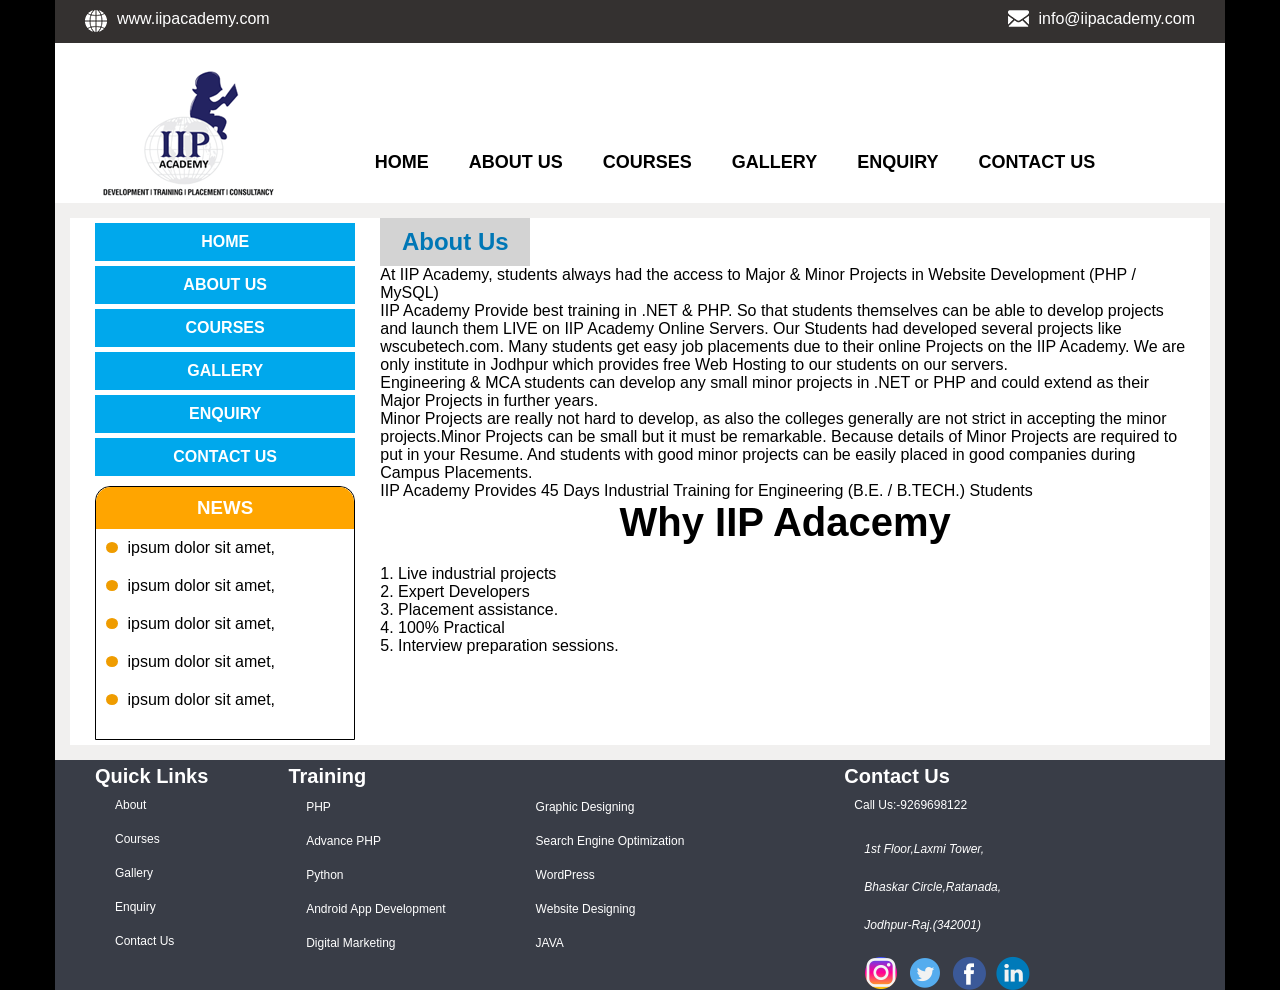
<file: about.html>
<html>
	<head>
		<title>iip project</title>
		<link rel="stylesheet" href="style1.css">
	</head>
	<body>
		<main>
			<div class="headertop">
				<div class="weblink">
					<figure>
						<img src="images/web.png">
					</figure>
					<a href="https://www.wscubetech.com/" title="WsCubeTech" target="_blank">www.iipacademy.com</a>
				</div>
				<div class="email">
				<figure>
					<img src="images/INFO.png">
				</figure>
				<a href="mailto:info@iipacademy.com"> info@iipacademy.com</a>
				
			</div>
		</div>
			<header>
				<figure>
					<img src="images/logo.png">
				</figure>
				<nav>
					<ul>
						<li><a href="index.html" title="home">HOME</li>
						<li><a href="about.html" title="about us">ABOUT US</li>
                        <li><a href="courses.html" title="courses">COURSES</li>
                        <li><a href="gallery.html" title="gallery">GALLERY</li>
                        <li><a href="enquiry.html" title="enquiry">ENQUIRY</li>
                        <li><a href="contact us.html" title="contact us">CONTACT US</li>	
					</ul>
				</nav>
			</header>
			<div class="banner">
				<div class="bannerrow">
					<aside>
						<div class="leftmenu">
							<ul>
						<li><a href="index.html" title="home">HOME</a></li>
						<li><a href="about.html" title="about us">ABOUT US</a></li>
                        <li><a href="courses.html" title="courses">COURSES</a></li>
                        <li><a href="gallery.html" title="gallery">GALLERY</a></li>
                        <li><a href="enquiry.html" title="enquiry">ENQUIRY</a></li>
                        <li><a href="contact.html" title="contact us">CONTACT US</a></li>	
					</ul>
						</div>
						<div class="news">
							<h3>NEWS</h3>
							<ul>
							<li> <img src="images/dot.jpg">   ipsum dolor sit amet,</li>
							
							<li> <img src="images/dot.jpg">   ipsum dolor sit amet,</li>
							
							<li> <img src="images/dot.jpg">   ipsum dolor sit amet,</li>
							
							<li> <img src="images/dot.jpg">   ipsum dolor sit amet,</li>
							
							<li> <img src="images/dot.jpg">   ipsum dolor sit amet,</li>
						</ul>
						</div>
					</aside>
					<div class="banneright">
						<h2>About Us</h2>
						<p>At IIP Academy, students always had the access to Major & Minor Projects in Website Development (PHP / MySQL)</p> 

 						<p> IIP Academy Provide best training in .NET & PHP. So that students themselves can be able to develop projects and launch them LIVE on IIP Academy Online Servers. Our Students had developed several projects like wscubetech.com. Many students get easy job placements due to their online Projects on the IIP Academy. We are only institute in Jodhpur which provides free Web Hosting to our students on our servers.  </p>  

 						<p>Engineering & MCA students can develop any small minor projects in .NET or PHP and could extend as their Major Projects in further years. </p>  

 						<p> Minor Projects are really not hard to develop, as also the colleges generally are not strict in accepting the minor projects.Minor Projects can be small but it must be remarkable. Because details of Minor Projects are required to put in your Resume. And students with good minor projects can be easily placed in good companies during Campus Placements.  </p> 

 						<p>IIP Academy Provides 45 Days Industrial Training for Engineering (B.E. / B.TECH.) Students</p>

 						<p>
 							<h3 style="margin-bottom: 20px; ">Why IIP Adacemy</h3>	
 							<div>1. Live industrial projects</div>
							<div>2. Expert Developers</div>
							<div>3. Placement assistance.</div>
							<div>4. 100% Practical</div>
							<div>5. Interview preparation sessions.</div>
 						</p>	

					</div>
					
					</div>
			</div>
			<div class="footer">
				
				<div class="ql">
					<h3>Quick Links</h3>
					<ul>
						<li>About</li>
						<li>Courses</li>
						<li>Gallery</li>
						<li>Enquiry</li>
						<li>Contact Us</li>

					</ul>
				</div>
				<div>
				<div class="training">
					<h3>Training</h3>
					<div class="list">
					<ul>
						<li>PHP</li>
						<li>Advance PHP</li>
						<li>Python</li>
						<li>Android App Development</li>
						<li>Digital Marketing</li>
					</ul>
					<ul>
						<li>Graphic Designing</li>
						<li>Search Engine Optimization</li>
						<li>WordPress</li>
						<li>Website Designing</li>
						<li>JAVA</li>
					</ul>
				    </div>
				</div>
			    </div>
			    <div class="footer3">
			    	
			    	<h3>Contact Us</h3>
			    	<p>Call Us:-9269698122</p>
			    	<address>
			    		<p>1st Floor,Laxmi Tower,</p><br>
			    		<p>Bhaskar Circle,Ratanada,</p><br>
			    		<p>Jodhpur-Raj.(342001)</p><br>
			    	</address>
			    	<div class="bottomicons">
			    	<figure>
			    		<img src="images/instagram.png">
			    	</figure>
			    	<figure>
			    		<img src="images/twitter.png">
			    	</figure>
			    	<figure>
			    		<img src="images/facebook.png">
			    	</figure>
			    	<figure>
			    		<img src="images/linked-in.png">
			    	</figure>
			    </div>
			    </div>
			</div>
		</main>
	</body>
</html>
</file>
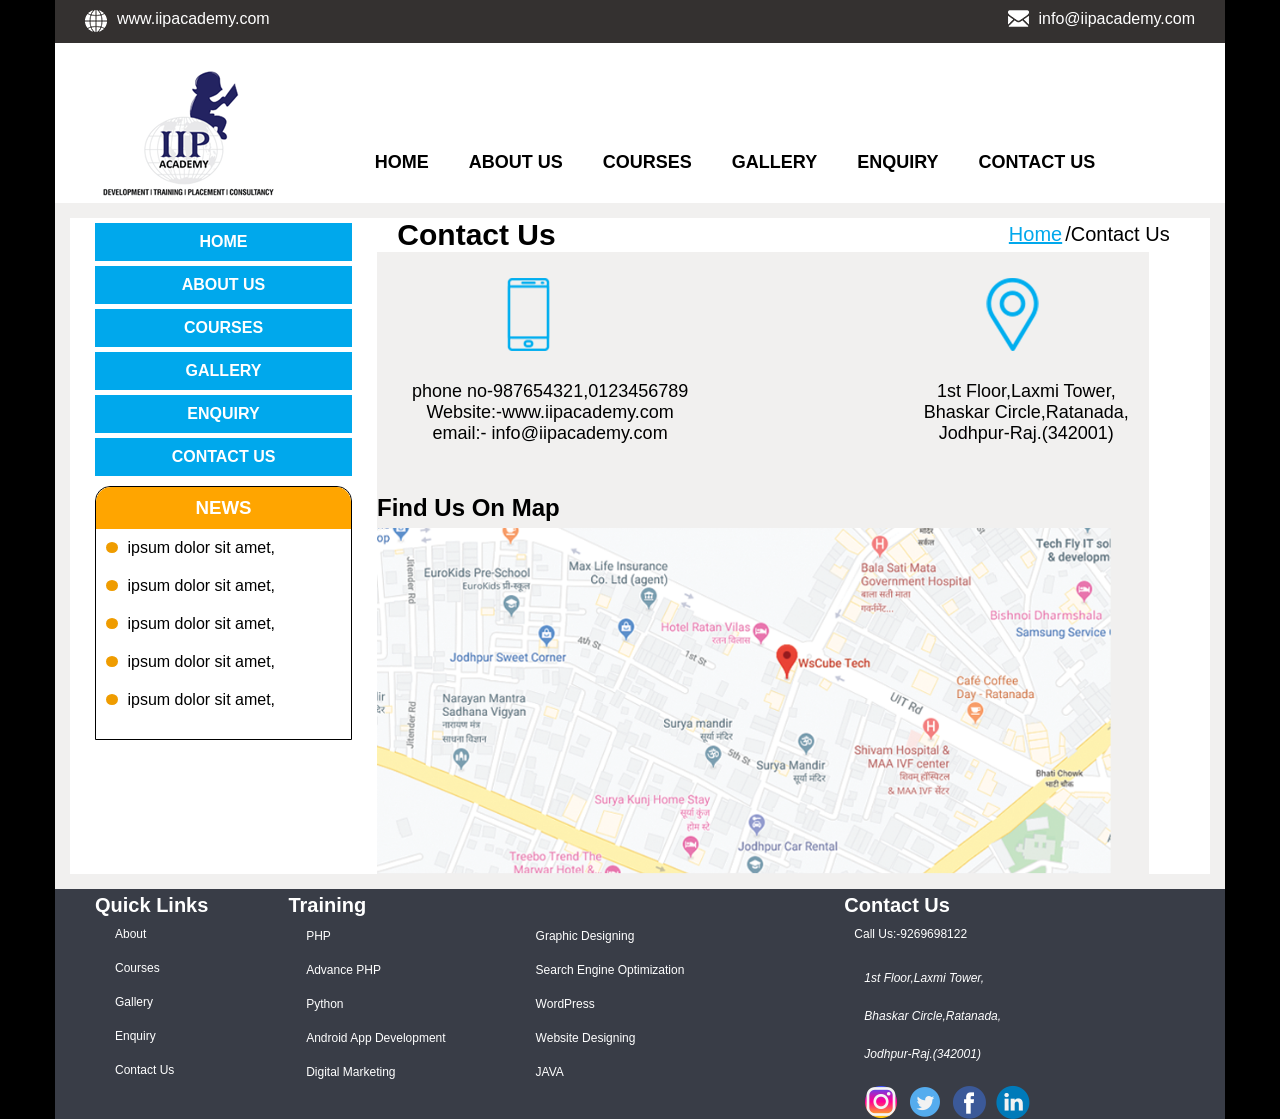
<file: contact us.html>
<html>
	<head>
		<title>iip project</title>
		<link rel="stylesheet" href="style1.css">
	</head>
	<body>
		<main>
			<div class="headertop">
				<div class="weblink">
					<figure>
						<img src="images/web.png">
					</figure>
					<a href="https://www.wscubetech.com/" title="WsCubeTech" target="_blank">www.iipacademy.com</a>
				</div>
				<div class="email">
				<figure>
					<img src="images/INFO.png">
				</figure>
				<a href="mailto:info@iipacademy.com"> info@iipacademy.com</a>
				
			</div>
		</div>
			<header>
				<figure>
					<img src="images/logo.png">
				</figure>
				<nav>
					<ul>
						<li><a href="index.html" title="home">HOME</li>
						<li><a href="about.html" title="about us">ABOUT US</li>
                        <li><a href="courses.html" title="courses">COURSES</li>
                        <li><a href="gallery.html" title="gallery">GALLERY</li>
                        <li><a href="enquiry.html" title="enquiry">ENQUIRY</li>
                        <li><a href="contact us.html" title="contact us">CONTACT US</li>	
					</ul>
				</nav>
			</header>
			<div class="banner">
				<div class="bannerrow">
					<aside>
						<div class="leftmenu">
							<ul>
						<li><a href="index.html" title="home">HOME</a></li>
						<li><a href="about.html" title="about us">ABOUT US</a></li>
                        <li><a href="courses.html" title="courses">COURSES</a></li>
                        <li><a href="gallery.html" title="gallery">GALLERY</a></li>
                        <li><a href="enquiry.html" title="enquiry">ENQUIRY</a></li>
                        <li><a href="contact.html" title="contact us">CONTACT US</a></li>	
					</ul>
						</div>
						<div class="news">
							<h3>NEWS</h3>
							<ul>
							<li> <img src="images/dot.jpg">   ipsum dolor sit amet,</li>
							
							<li> <img src="images/dot.jpg">   ipsum dolor sit amet,</li>
							
							<li> <img src="images/dot.jpg">   ipsum dolor sit amet,</li>
							
							<li> <img src="images/dot.jpg">   ipsum dolor sit amet,</li>
							
							<li> <img src="images/dot.jpg">   ipsum dolor sit amet,</li>
						    </ul>
						</div>
					</aside>
					<div class="bannerright">
						<div class="contacthead">
						<h2>Contact Us</h2>
						<p><a href="home.html">Home</a>/Contact Us</p>
						</div>
						<div class="address">
							<div class="phone">
								<figure class="img1">
									<img src="images/phone.png">
								</figure>
							    <figure class="img2">
							    	<img src="images/address-pin.png">
							    </figure>
							</div>
							
						</div>
						<div class="addpin">
							<div class="addpin1">
								<p>phone no-987654321,0123456789</p>
								<p>Website:-<a href="https://www.wscubetech.com/" title="WsCubeTech" target="_blank">www.iipacademy.com</a></p>
								<p>email:-<a href="mailto:info@iipacademy.com"> info@iipacademy.com</a></p>
							</div>
							<div class="addpin2">
							
			    		<p>1st Floor,Laxmi Tower,</p>
			    		<p>Bhaskar Circle,Ratanada,</p>
			    		<p>Jodhpur-Raj.(342001)</p>
			    	
							</div>
							</div>
							<div class="map">
								<h2>Find Us On Map</h2>
								<figure>
									<img src="images/map.png" width="95%">
								</figure>
							</div>
						</div>
						
       	            </div>
			</div>
			<div class="footer">
				
				<div class="ql">
					<h3>Quick Links</h3>
					<ul>
						<li>About</li>
						<li>Courses</li>
						<li>Gallery</li>
						<li>Enquiry</li>
						<li>Contact Us</li>

					</ul>
				</div>
				<div>
				<div class="training">
					<h3>Training</h3>
					<div class="list">
					<ul>
						<li>PHP</li>
						<li>Advance PHP</li>
						<li>Python</li>
						<li>Android App Development</li>
						<li>Digital Marketing</li>
					</ul>
					<ul>
						<li>Graphic Designing</li>
						<li>Search Engine Optimization</li>
						<li>WordPress</li>
						<li>Website Designing</li>
						<li>JAVA</li>
					</ul>
				    </div>
				</div>
			    </div>
			    <div class="footer3">
			    	
			    	<h3>Contact Us</h3>
			    	<p>Call Us:-9269698122</p>
			    	<address>
			    		<p>1st Floor,Laxmi Tower,</p><br>
			    		<p>Bhaskar Circle,Ratanada,</p><br>
			    		<p>Jodhpur-Raj.(342001)</p><br>
			    	</address>
			    	<div class="bottomicons">
			    	<figure>
			    		<img src="images/instagram.png">
			    	</figure>
			    	<figure>
			    		<img src="images/twitter.png">
			    	</figure>
			    	<figure>
			    		<img src="images/facebook.png">
			    	</figure>
			    	<figure>
			    		<img src="images/linked-in.png">
			    	</figure>
			    </div>
			    </div>
			</div>
		</main>
	</body>
</html>
</file>
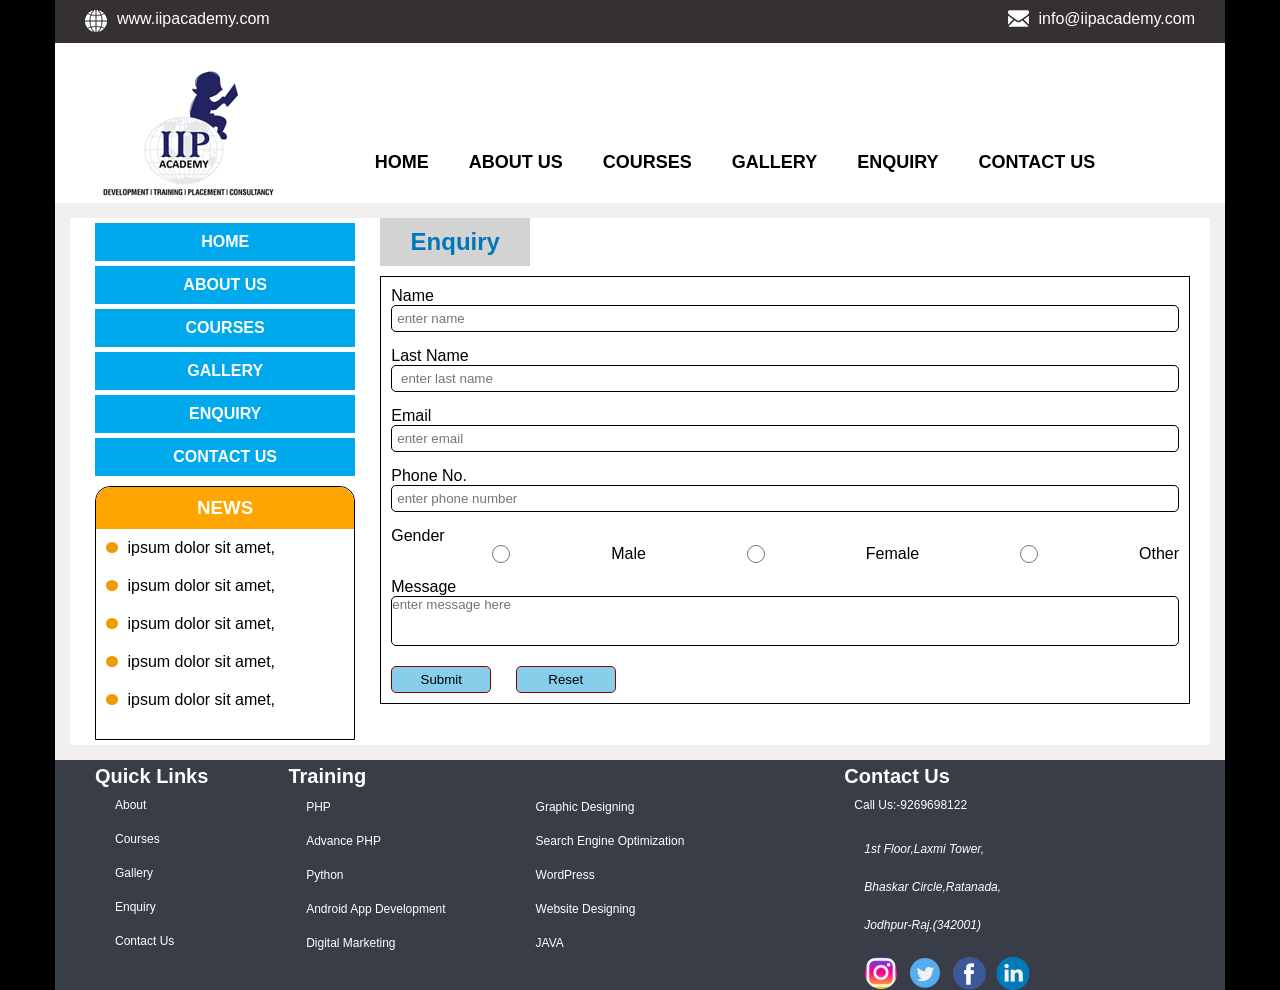
<file: enquiry.html>
<html>
	<head>
		<title>iip project</title>
		<link rel="stylesheet" href="style1.css">
	</head>
	<body>
		<main>
			<div class="headertop">
				<div class="weblink">
					<figure>
						<img src="images/web.png">
					</figure>
					<a href="https://www.wscubetech.com/" title="WsCubeTech" target="_blank">www.iipacademy.com</a>
				</div>
				<div class="email">
				<figure>
					<img src="images/INFO.png">
				</figure>
				<a href="mailto:info@iipacademy.com"> info@iipacademy.com</a>
				
			</div>
		</div>
			<header>
				<figure>
					<img src="images/logo.png">
				</figure>
				<nav>
					<ul>
						<li><a href="index.html" title="home">HOME</li>
						<li><a href="about.html" title="about us">ABOUT US</li>
                        <li><a href="courses.html" title="courses">COURSES</li>
                        <li><a href="gallery.html" title="gallery">GALLERY</li>
                        <li><a href="enquiry.html" title="enquiry">ENQUIRY</li>
                        <li><a href="contact us.html" title="contact us">CONTACT US</li>	
					</ul>
				</nav>
			</header>
			<div class="banner">
				<div class="bannerrow">
					<aside>
						<div class="leftmenu">
					    <ul>
						<li><a href="index.html" title="home">HOME</a></li>
						<li><a href="about.html" title="about us">ABOUT US</a></li>
                        <li><a href="courses.html" title="courses">COURSES</a></li>
                        <li><a href="gallery.html" title="gallery">GALLERY</a></li>
                        <li><a href="enquiry.html" title="enquiry">ENQUIRY</a></li>
                        <li><a href="contact.html" title="contact us">CONTACT US</a></li>	
					    </ul>
						</div>
						<div class="news">
							<h3>NEWS</h3>
							<ul>
							<li> <img src="images/dot.jpg">   ipsum dolor sit amet,</li>
							
							<li> <img src="images/dot.jpg">   ipsum dolor sit amet,</li>
							
							<li> <img src="images/dot.jpg">   ipsum dolor sit amet,</li>
							
							<li> <img src="images/dot.jpg">   ipsum dolor sit amet,</li>
							
							<li> <img src="images/dot.jpg">   ipsum dolor sit amet,</li>
						    </ul>
						</div>
					</aside>
				
				<div class="banneright">
					
					<h2>Enquiry</h2>
					
				<div class="enquiry">	
     		<form>
     			<div class="row">
     			<label>Name</label>
     			<input type="uname" name="name" placeholder="enter name" required>
     		    </div>
     		    <div class="row">
     			<label>Last Name</label>
     			<input type="uname" name="name" placeholder=" enter last name">
     		    </div>
     		    <div class="row">
     			<label>Email</label>
     			<input type="email" name="email" placeholder="enter email" required>
     		    </div>
     		    <div class="row">
     			<label>Phone No.</label>
     			<input type="tel" name="tel" placeholder="enter phone number" minlength="1" maxlength="10" required>
     		    </div>
     		    <div class="row">
     			<label>Gender</label>
     			<div class="gender">
     			<input type="radio"  name="gender" value="male" >Male
     			<input type="radio" name="gender" value="female" >Female
     			<input type="radio" name="gender" value="Other" >Other
     			</div> 
     		    </div>
     		    
     		    <div class="row">
     			<label>Message</label>
     			<textarea placeholder="enter message here"></textarea>
     		    </div>
     		    <div>
     		    	<button class="btn" type="submit">Submit</button>
     		    	<button class="btn" type="reset">Reset</button>
     		    </div>
     		</form>
     		</div>
     	</div>
     	</div>
				
			</div>
			<div class="footer">
				
				<div class="ql">
					<h3>Quick Links</h3>
					<ul>
						<li>About</li>
						<li>Courses</li>
						<li>Gallery</li>
						<li>Enquiry</li>
						<li>Contact Us</li>

					</ul>
				</div>
				<div>
				<div class="training">
					<h3>Training</h3>
					<div class="list">
					<ul>
						<li>PHP</li>
						<li>Advance PHP</li>
						<li>Python</li>
						<li>Android App Development</li>
						<li>Digital Marketing</li>
					</ul>
					<ul>
						<li>Graphic Designing</li>
						<li>Search Engine Optimization</li>
						<li>WordPress</li>
						<li>Website Designing</li>
						<li>JAVA</li>
					</ul>
				    </div>
				</div>
			    </div>
			    <div class="footer3">
			    	
			    	<h3>Contact Us</h3>
			    	<p>Call Us:-9269698122</p>
			    	<address>
			    		<p>1st Floor,Laxmi Tower,</p><br>
			    		<p>Bhaskar Circle,Ratanada,</p><br>
			    		<p>Jodhpur-Raj.(342001)</p><br>
			    	</address>
			    	<div class="bottomicons">
			    	<figure>
			    		<img src="images/instagram.png">
			    	</figure>
			    	<figure>
			    		<img src="images/twitter.png">
			    	</figure>
			    	<figure>
			    		<img src="images/facebook.png">
			    	</figure>
			    	<figure>
			    		<img src="images/linked-in.png">
			    	</figure>
			    </div>
			    </div>
			</div>
		</main>
	</body>
</html>
</file>
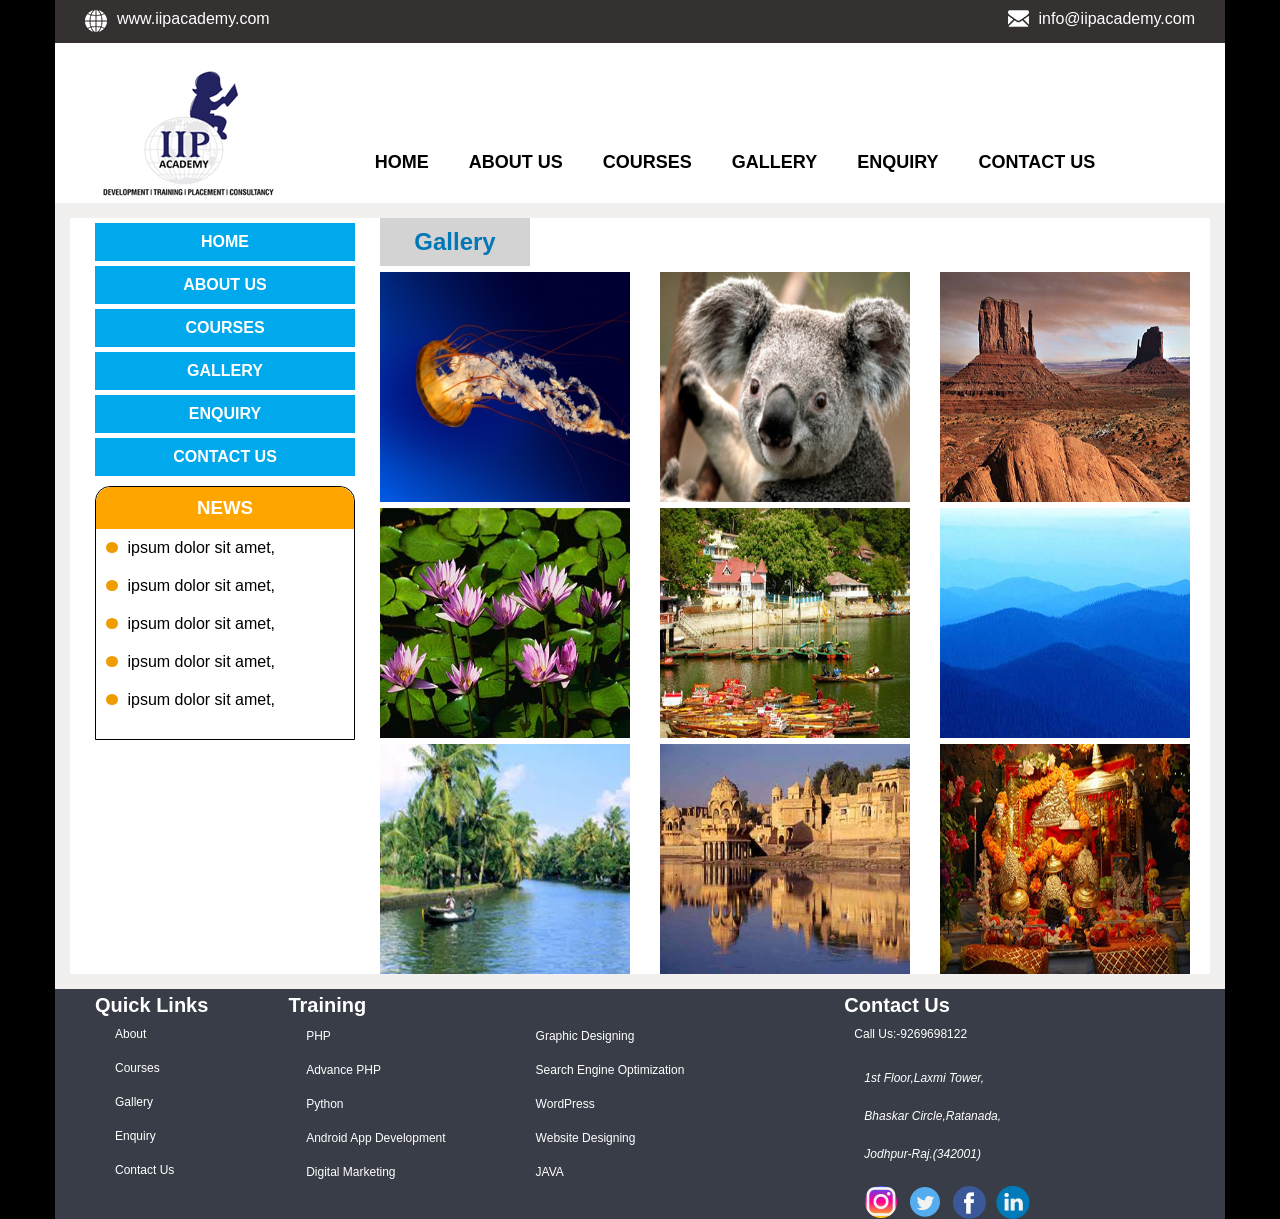
<file: gallery.html>
<html>
	<head>
		<title>iip project</title>
		<link rel="stylesheet" href="style1.css">
	</head>
	<body>
		<main>
			<div class="headertop">
				<div class="weblink">
					<figure>
						<img src="images/web.png">
					</figure>
					<a href="https://www.wscubetech.com/" title="WsCubeTech" target="_blank">www.iipacademy.com</a>
				</div>
				<div class="email">
				<figure>
					<img src="images/INFO.png">
				</figure>
				<a href="mailto:info@iipacademy.com"> info@iipacademy.com</a>
				
			</div>
		</div>
			<header>
				<figure>
					<img src="images/logo.png">
				</figure>
				<nav>
					<ul>
						<li><a href="index.html" title="home">HOME</li>
						<li><a href="about.html" title="about us">ABOUT US</li>
                        <li><a href="courses.html" title="courses">COURSES</li>
                        <li><a href="gallery.html" title="gallery">GALLERY</li>
                        <li><a href="enquiry.html" title="enquiry">ENQUIRY</li>
                        <li><a href="contact us.html" title="contact us">CONTACT US</li>	
					</ul>
				</nav>
			</header>
			<div class="banner">
				<div class="bannerrow">
					<aside>
						<div class="leftmenu">
							<ul>
						<li><a href="index.html" title="home">HOME</a></li>
						<li><a href="about.html" title="about us">ABOUT US</a></li>
                        <li><a href="courses.html" title="courses">COURSES</a></li>
                        <li><a href="gallery.html" title="gallery">GALLERY</a></li>
                        <li><a href="enquiry.html" title="enquiry">ENQUIRY</a></li>
                        <li><a href="contact.html" title="contact us">CONTACT US</a></li>	
					</ul>
						</div>
						<div class="news">
							<h3>NEWS</h3>
							<ul>
							<li> <img src="images/dot.jpg">   ipsum dolor sit amet,</li>
							
							<li> <img src="images/dot.jpg">   ipsum dolor sit amet,</li>
							
							<li> <img src="images/dot.jpg">   ipsum dolor sit amet,</li>
							
							<li> <img src="images/dot.jpg">   ipsum dolor sit amet,</li>
							
							<li> <img src="images/dot.jpg">   ipsum dolor sit amet,</li>
						    </ul>
						</div>
					</aside>
					<div class="banneright">
						<h2>Gallery</h2>
						<section class="galleryimg">
						
							<img src="gallery_img/1.jpg"/>
							<img src="gallery_img/2.jpg"/>
							<img src="gallery_img/3.jpg"/>
					    </section>
					    <section class="galleryimg2">
					    	<img src="gallery_img/4.jpg"/>
							<img src="gallery_img/5.jpg"/>
							<img src="gallery_img/6.jpg"/>
					    </section>
					    <section class="galleryimg3">
					    	<img src="gallery_img/7.jpg"/>
							<img src="gallery_img/8.jpg"/>
							<img src="gallery_img/9.jpg"/>
					    </section>
					</div>
                </div>
			</div>
			<div class="footer">
				
				<div class="ql">
					<h3>Quick Links</h3>
					<ul>
						<li>About</li>
						<li>Courses</li>
						<li>Gallery</li>
						<li>Enquiry</li>
						<li>Contact Us</li>

					</ul>
				</div>
				<div>
				<div class="training">
					<h3>Training</h3>
					<div class="list">
					<ul>
						<li>PHP</li>
						<li>Advance PHP</li>
						<li>Python</li>
						<li>Android App Development</li>
						<li>Digital Marketing</li>
					</ul>
					<ul>
						<li>Graphic Designing</li>
						<li>Search Engine Optimization</li>
						<li>WordPress</li>
						<li>Website Designing</li>
						<li>JAVA</li>
					</ul>
				    </div>
				</div>
			    </div>
			    <div class="footer3">
			    	
			    	<h3>Contact Us</h3>
			    	<p>Call Us:-9269698122</p>
			    	<address>
			    		<p>1st Floor,Laxmi Tower,</p><br>
			    		<p>Bhaskar Circle,Ratanada,</p><br>
			    		<p>Jodhpur-Raj.(342001)</p><br>
			    	</address>
			    	<div class="bottomicons">
			    	<figure>
			    		<img src="images/instagram.png">
			    	</figure>
			    	<figure>
			    		<img src="images/twitter.png">
			    	</figure>
			    	<figure>
			    		<img src="images/facebook.png">
			    	</figure>
			    	<figure>
			    		<img src="images/linked-in.png">
			    	</figure>
			    </div>
			    </div>
			</div>
		</main>
	</body>
</html>
</file>
<file: style1.css>
*{
	margin: 0px;
	padding: 0px;
	box-sizing: border-box;
	list-style: none;
	text-decoration: none;
	font-family: sans-serif;
}
body{
	background-color: black;
}
main{
	width: 1170px;
	margin: auto;
}
.headertop{
	width: 100%;
	background-color: #343130;
    padding: 10px 30px;
    display: flex;
    justify-content: space-between;
    gap: 50px;
}
.headertop a{
    color: white;
    display: block;
}
.weblink {
	display: flex;
	gap: 10px;
}
.email{
	display: flex;
	gap: 10px;
}
header{
	width: 100%;
	display: flex;
	justify-content: space-between;
	background-color: white;
	align-items: flex-end;
	padding: 0px 30px;
}
header nav{
	margin-bottom: 30px;
}
header nav ul{
	display: flex;
	justify-content: space-between;
	gap: 20px;
	align-items: center;
}
header nav ul li a{
	color: black;
	font-weight: bold;
	font-size: 18px;
}
.banner{
	width: 100%;
	padding: 15px;
	background: #f1f0ef;
}
.bannerrow{
	width: 100%;
	background: white;
	gap: 20px;
	display: flex;
	padding-right: 20px;
}
.bannerrow aside{
	width: 25%;
	padding: 5px;
}
.leftMenu ul li{
	background-color: #00a8ec;
	margin-bottom: 5px;
	text-align: center;
	padding: 10px 0px;
}
.leftMenu ul li a{
	color: white;
	font-weight: bold;
}
.news{
	border: 1px solid black;
	margin-top: 10px;
	border-radius: 15px 15px 0px 0px;
}
.news h3{
	background: orange;
	color: white;
	text-align: center;
	padding: 10px 0px;
	border-radius: 15px 15px 0px 0px;
}
.news ul{
	padding: 10px;
}
.news ul li{
	margin-bottom: 20px;
	gap: 10px;
}
.news ul li img{
	border-radius: 50%;
	margin-right: 5px;
}
.banneright{
	width: 75%;
	border: 0px solid black;
	
}	
.banner{
	border-bottom: -15px solid lightgrey;
}
.banner img{
    margin-top: -14px;
}
 .banneright h2{
	width: 150px;
	background: lightgrey;
	text-align: center;
	padding: 10px 0px;
	color: #0077b6;


}
.course-conatiner{
	width: 75%;
	height: 270px;
	background: white;
	padding: 0px  10px 10px 0px;	


}
.course-text{
	margin-top: -5px;
	width: 170px;
	height: 50px;
	background: #f1f0ef;
	font-family: arial;
	font-weight: normal;
	text-align: center;
	font-size: 30px;
	color: #00a8ec;

	
}
.course-box{
	margin-left: 10px;
}
.course-box-right{
		float: right;
		width: 50%;
		height: 100%;
}
.course-box-left{
	float: left;
	width: 47%;	
}
.icon{
	
	margin: 30px 0px 30px 0px;

}
.icon img{
	width: 34px;
	height: 34px;
	background: #e6611c;
	border-radius: 50%;
	float: left;
	margin-right: 20px;
}

.icon h6{
	margin-top: 8px;
	margin-left: 10px;
	font-family: arial;
	font-weight: normal;
	font-size: 20px;

}
.adv-php img{
	background-color: #5e5da4;

}
.adv-php h6{
	color: #5e5da4;

}
.py img{
	background-color: #7bb1e0;
}
.py h6{
	color: #7bb1e0;
}
.android img{
	 background-color: #89c222;
}
.android h6{
	color: #89c222;
}
.digi img{
	background-color: #5e5da4;
}
.digi h6{
	color: #5e5da4;
}
.graphics img{
	background-color: #d60726;
}
.graphics h6{
	color: #d60726;
}
.wordpress img{
	background-color: #e6611c;
}
.wordpress h6{
	color: #e6611c;
}
.seo img{
	background-color: #308a7c;
}
.seo h6{
	color: #308a7c;;
}
.hww{
	width: 100%;
}
.hwwt h3{
	text-align: center;
	font-weight: bold;
	color: #0077b6;
	padding: 5px 0px;
}
.hwwimg{
	display: flex;
    width: 100%;
    grid-gap: 10px;
    justify-content: center;
    margin-bottom: 5px;
    height: 25%;

}
.hwwimg1{
	width: 25%;
	border: 0px solid black;
	align-items: center;
	justify-content: center;
	text-align: center;
	background-position: center;
	overflow: hidden;
	background-size: initial;
	background-color: rgba(102, 13, 43,0.7);
	background-image: url(images/how/HOW-WE-WORK1.png);
	background-repeat: no-repeat;
}
.hwwimg1 h2{
	color: white;
	padding-top: 60px;
}
.hwwimg2{
	width: 25%;
	border: 0px solid black;
	align-items: center;
	justify-content: center;
	text-align: center;
	background-position: center;
	overflow: hidden;
	background-size: initial;
	background-color: rgba(157, 28, 43,0.7);
	background-image: url(images/how/HOW-WE-WORK2.png);
	background-repeat: no-repeat;
	
}
.hwwimg2 h2{
	color: white;
	padding-top: 60px;
}	
.hwwimg3{
	width: 25%;
	border: 0px solid black;
	align-items: center;
	justify-content: center;
	text-align: center;
	background-position: center;
	overflow: hidden;
	background-size: initial;
	background-color: rgba(221, 89, 37,0.7);
	background-image: url(images/how/HOW-WE-WORK3.png);
	background-repeat: no-repeat;
}
.hwwimg3 h2{
	color: white;
	padding-top: 60px;
}	
.hwwimg4{
	width: 25%;
	border: 0px solid black;
	align-items: center;
	justify-content: center;
	text-align: center;
	background-position: center;
	overflow: hidden;
	background-size: initial;
	background-color: rgba(189, 95, 40,0.7);
	background-image: url(images/how/HOW-WE-WORK4.png);
	background-repeat: no-repeat;
}
.hwwimg4 h2{
	color: white;
	padding-top: 40px;
}

.footer{
	width: 100%;
	background: #393D47;
	display: flex;
}
.ql h3{
	text-decoration: none;
	color: white;
	margin-left: 40px;
	margin-top: 5px;
	font-size: 20px;


}
.ql ul li{
	gap: 10px;
	color: white;
	margin-left: 50px;
	padding: 10px;
	font-size: 12px;
}
.training h3{
	margin-left: 80px;
	color: white;
	margin-top: 5px;
	font-size: 20px;
}
.training{
	display: flex;
}
.training ul li{
	margin-left: 70px;
	padding: 10px;
	font-size: 12px;
	color: white;
	gap: 10px;
}
.list{
	margin-top: 30px;
	display: flex;
	margin-left: -140px;
}
.footer3{
	margin-left: 100px;
}
.footer3 h3{
	color: white;
	margin-left: 50px;
	margin-top: 5px;
	font-size: 20px;
}
.footer3 p{
	color: white;
	margin-left: 60px;
	margin-top: 10px;
	font-size: 12px;
}
.footer3 address{
	color: white;
	margin-left: 10px;
	padding-top: 20px;
	font-size: 12px;
}
.bottomicons{
	display: flex;
	gap: 10px;
	margin-left: 70px;
	padding-top: 10px;
}
.banneright h3{
	text-align: center;
	color: black;
	font-size: 40px;
}
.galleryimg{
	display: inline-flex;
	gap: 30px;
	width: 100%;

}
.galleryimg img{
	width: 250px;
	height: 250px;
	display: grid;
	padding-top: 20px;

}
.galleryimg2{
	display: inline-flex;
	gap: 30px;
	width: 100%;
}
.galleryimg2 img{
	width: 250px;
	height: 250px;
	display: grid;
	padding-top: 20px;
}
.galleryimg3{
	display: inline-flex;
	gap: 30px;
	width: 100%;
}
.galleryimg3 img{
	width: 250px;
	height: 250px;
	display: grid;
	padding-top: 20px;
}		
.enquiry h2{
    text-align: center;
    font-size: 30px;
    margin: auto;
}
.row{
	gap: 10px;
	margin: 5px;
	padding: 5px;
	align-items: center;
}
input{
	width: 100%;
	padding: 5px;
	border-radius: 5px;
	border: 1px solid black;
}
.btn{
	width: 100px;
	margin: 10px 10px;
	padding: 5px 0px;
	background-color: skyblue;
	border-radius: 5px;
	border: 1px solid darkred;

}
.gender{
	display: flex;
	width: auto;
}
textarea{
    width: 400px;
    height: 50px;
    border: 1px solid black;
    border-radius: 5px;
    width: 100%;
    resize: none;
}
form{
	margin-top: 10px;
	border: 1px solid black;
	flex-wrap: wrap;
}
.contacthead{
	border: 0px solid blue;
	width: 95%;
	margin: auto;
	display: flex;
	justify-content: space-between;
	background-color: #f1f0ef;
	background-color: white;
}
.contacthead h2 {
    font-size: 30px;
    display: flex;

}
.contacthead p{
	font-size: 20px;
	padding-top: 5px;
    padding-left: 450px;

}
.contacthead p a{
	text-decoration: underline;
	color: #00a8ec;
	padding-right: 3px;
}
.address{
	width: 95%;
	border: 0px solid red;
	padding-top: 10px;
	display: flex;
	background-color: #f1f0ef;
}
.phone{
	width: 100%;
	border: 0px solid black;
	display: flex;
	justify-content: space-between;
}
.phone .img1{
	padding: 30px;
	padding-left: 130px;

}
.phone .img2{
	padding: 30px;
	padding-right: 110px;
}
.addpin{
	width: 95%;
	background-color: #f1f0ef;
	border: 0px solid darkgreen;
	display: flex;
}
.addpin1{
	width: 50%;
	border: 0px solid black;
	text-align: center;
	padding-right: 40px;
	font-size: 18px;

}
.addpin1 p a{
	text-decoration: none;
	color: black;
}
.addpin2{
	width: 50%;
	border: 0px solid red;
	text-align: center;
	font-size: 18px;
	padding-left: 140px;
}

.phone p{
    text-align: center;
    font-weight: bold;


}
.map{
	width: 95%;
	background-color: #f1f0ef;
}
.map h2{
	padding-top: 50px;
}
.map img{
	padding-top: 20px;
}
.course-content{
	padding: 10px 30px 0px 30px; 
}
.gallery-content{
	padding: 10px 30px 0px 30px; 
}
.row1{
	width: 800px;
	height: 250px;
    

}
/*For  PHP*/
.course-1{
	width: 210px;
	height: 230px;
	float: left;
	border-radius: 10px;
	overflow: hidden;
	margin-left:30px;

}
.course-1-icon{
	width: 210px;
	height: 140px;
	background: #e6611c; 
	padding-top: 20px;
}
.icon-1{
	width: 100px;
	height: 95px;
	border: 10px solid white;
	border-radius: 50%; 
	margin: auto;
	padding-left: 10px;
	padding-top: 25px;
}
.c-1{
	padding: 5px 0px 5px 0px;
	background: white;
	height: 60px;
	width: 210px;
	color:  #e6611c;
	font-size: 22px;
	text-align: center;
	border:1px #e6611c solid;
	border-radius: 0px 0px 5px 5px;
}
/*For  python*/
.course-2{
	width: 210px;
	height: 230px;
	float: left;	
	border-radius: 10px;
	overflow: hidden;
	margin-left:60px;
}
.course-2-icon{
	width: 210px;
	height: 140px;
	background: #7bb1e0; 
	padding-top: 20px;
}
.icon-2{
	width: 100px;
	height: 93px;
	border: 10px solid white;
	border-radius: 50%; 
	margin: auto;
	padding-left: 5px;
	padding-top: 15px;
}
.c-2{
	padding: 15px 0px 5px 0px;
	background: white;
	height: 60px;
	width: 210px;
	color:  #7bb1e0;
	font-size: 22px;
	text-align: center;
	border:1px #7bb1e0 solid;
	border-radius: 0px 0px 5px 5px;
}
/*For  Advance PHP*/
.course-3{
	width: 210px;
	height: 230px;
	float: left;	
	border-radius: 10px;
	overflow: hidden;
	margin-left:60px;
}
.course-3-icon{
	width: 210px;
	height: 140px;
	background: #5e5da4; 
	padding-top: 20px;
}
.icon-3{
	width: 100px;
	height: 93px;
	border: 10px solid white;
	border-radius: 50%; 
	margin: auto;
	padding-left: 10px;
	padding-top: 25px;
}
.c-3{
	padding: 15px 0px 5px 0px;
	background: white;
	height: 60px;
	width: 210px;
	color:  #5e5da4;
	font-size: 22px;
	text-align: center;
	border:1px #5e5da4 solid;
	border-radius: 0px 0px 5px 5px;
}
/*for seo*/
.course-4{
	width: 210px;
	height: 230px;
	float: left;
	border-radius: 10px;
	overflow: hidden;
	margin-left:30px;
}
.course-4-icon{
	width: 210px;
	height: 140px;
	background: #308a7c;; 
	padding-top: 20px;
}
.icon-4{
	width: 100px;
	height: 95px;
	border: 10px solid white;
	border-radius: 50%; 
	margin: auto;
	padding-left: 10px;
	padding-top: 15px;
}
.c-4{
	padding: 5px 0px 5px 0px;
	background: white;
	height: 60px;
	width: 210px;
	color:  #308a7c;
	font-size: 22px;
	text-align: center;
	border:1px #308a7c solid;
	border-radius: 0px 0px 5px 5px;
}
.course-5{
	width: 210px;
	height: 230px;
	float: left;
	border-radius: 10px;
	overflow: hidden;
	margin-left:60px;
}
.course-5-icon{
	width: 210px;
	height: 140px;
	background: #89c222;; 
	padding-top: 20px;
}
.icon-5{
	width: 100px;
	height: 95px;
	border: 10px solid white;
	border-radius: 50%; 
	margin: auto;
	padding-left: 10px;
	padding-top: 15px;
}
.c-5{
	padding: 5px 0px 5px 0px;
	background: white;
	height: 60px;
	width: 210px;
	color:  #89c222;
	font-size: 22px;
	text-align: center;
	border:1px #89c222 solid;
	border-radius: 0px 0px 5px 5px;
}
/*graphic*/
.course-6{
	width: 210px;
	height: 230px;
	float: left;
	border-radius: 10px;
	overflow: hidden;
	margin-left:60px;
}
.course-6-icon{
	width: 210px;
	height: 140px;
	background: #d60726;; 
	padding-top: 20px;
}
.icon-6{
	width: 100px;
	height: 95px;
	border: 10px solid white;
	border-radius: 50%; 
	margin: auto;
	padding-left: 5px;
	padding-top: 15px;
}
.c-6{
	padding: 4px 0px 5px 0px;
	background: white;
	height: 60px;
	width: 210px;
	color:  #d60726;
	font-size: 24px;
	text-align: center;
	border:1px #d60726 solid;
	border-radius: 0px 0px 5px 5px;
}
/*digital*/
.course-7{
	width: 210px;
	height: 230px;
	float: left;
	border-radius: 10px;
	overflow: hidden;
	margin-left:30px;
}
.course-7-icon{
	width: 210px;
	height: 140px;
	background: #5e5da4;; 
	padding-top: 20px;
}
.icon-7{
	width: 100px;
	height: 95px;
	border: 10px solid white;
	border-radius: 50%; 
	margin: auto;
	padding-left: 20px;
	padding-top: 20px;
}
.c-7{
	padding: 10px 0px 5px 0px;
	background: white;
	height: 60px;
	width: 210px;
	color:  #5e5da4;
	font-size: 23px;
	text-align: center;
	border:1px #5e5da4 solid;
	border-radius: 0px 0px 5px 5px;
}
/*wordpress*/
.course-8{
	width: 210px;
	height: 230px;
	float: left;
	border-radius: 10px;
	overflow: hidden;
	margin-left:60px;
}
.course-8-icon{
	width: 210px;
	height: 140px;
	background: #e6611c;; 
	padding-top: 20px;
}
.icon-8{
	width: 100px;
	height: 95px;
	border: 10px solid white;
	border-radius: 50%; 
	margin: auto;
	padding-left: 0px;
	padding-top: 15px;
}
.c-8{
	padding: 13px 0px 3px 0px;
	background: white;
	height: 60px;
	width: 210px;
	color:  #e6611c;
	font-size: 23px;
	text-align: center;
	border:1px #e6611c solid;
	border-radius: 0px 0px 5px 5px;
}
/*java*/
.course-9{
	width: 210px;
	height: 230px;
	float: left;
	border-radius: 10px;
	overflow: hidden;
	margin-left:60px;
}
.course-9-icon{
	width: 210px;
	height: 140px;
	background:darkgreen; 
	padding-top: 20px;
}
.icon-9{
	width: 100px;
	height: 95px;
	border: 10px solid white;
	border-radius: 50%; 
	margin: auto;
	padding-left: 10px;
	padding-top: 10px;
}
.c-9{
	padding: 13px 0px 3px 0px;
	background: white;
	height: 60px;
	width: 210px;
	color: darkgreen;
	font-size: 24px;
	text-align: center;
	border:1px darkgreen solid;
	border-radius: 0px 0px 5px 5px;
}
</file>
